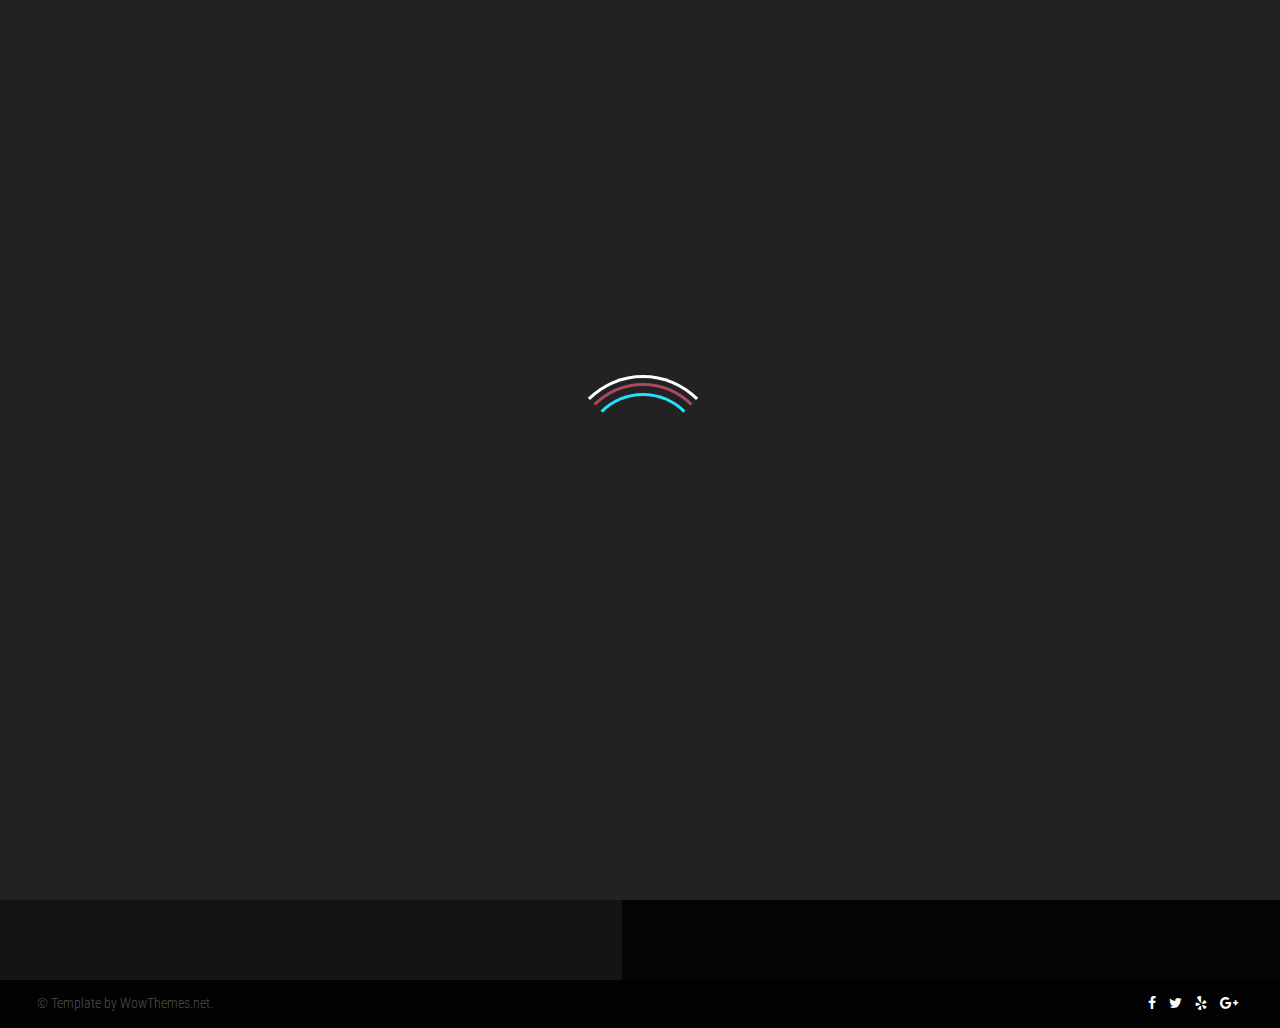
<file: blog.html>
<!DOCTYPE html>
<html lang="en">
<head>
<meta charset="utf-8">
<meta name="viewport" content="width=device-width, initial-scale=1">
<meta name="description" content="">
<meta name="author" content="">
<link rel="icon" href="#">
<title>Beauttio - HTML Template by WowThemes.net</title>
<!-- CSS -->
<link href="css/style.css" rel="stylesheet">
<link rel="stylesheet" href="https://maxcdn.bootstrapcdn.com/font-awesome/4.5.0/css/font-awesome.min.css">
<link href='https://fonts.googleapis.com/css?family=Great+Vibes' rel='stylesheet' type='text/css'>
<link href='https://fonts.googleapis.com/css?family=Oswald:400,700,300' rel='stylesheet' type='text/css'>
<link href='https://fonts.googleapis.com/css?family=Roboto+Condensed:400,400italic,300italic,300,700,700italic' rel='stylesheet' type='text/css'>
</head>
<body style="background-image:url(img/bg7.jpg);background-attachment:fixed;background-size:cover;">

<div id="loader-wrapper">
<div id="loader"></div>
<div class="loader-section section-left"></div>
<div class="loader-section section-right"></div>
</div>

<div class="menu-outer">
    <div class="menu-icon">
        <div class="bar"></div>
        <div class="bar"></div>
        <div class="bar"></div>
    </div>
    <nav>
        <ul>
           <li><a href="index.html">Home</a></li>
           <li><a href="blog.html">Blog</a></li>
           <li><a target="_blank" href="https://www.wowthemes.net/themes/beauttio/">WP Version</a></li>
       </ul>
   </nav>
</div>
<a class="menu-close" onClick="return true">
    <div class="menu-icon">
        <div class="bar"></div>
        <div class="bar"></div>
    </div>
</a>

<div class="fixedcallicon">
	<i class="fa fa-phone"></i><span class="hide">Llama ahora : 722144478</span>
</div>
<div class="container">
<div class="logoarea">
<div class="intro">
			<h1><span class="smaller wow zoomIn" data-wow-duration="2s" data-wow-delay="0.5">1044 Madison Avenue, New York, NY 10075, US</span>
			<span class="big wow pulse" data-wow-duration="1s" data-wow-delay="0s">Beauttio</span>
			<span class="small wow fadeIn" data-wow-duration="2s" data-wow-delay="0.5s">- HAIR SALON -</span>
			</h1>
		</div>
		</div>
		<div class="pagearea">
		<h1 class="page-headline">BLOG</h1>
		<i class="iconstartitle textmagenta fa fa-star"></i>
		<h1 class="entry-title">HAIR STYLE EVENT IN NEW YORK</h1>
			<p>Upbeat, chic, and funky salon. We are based on twenty-five years of experience. We specialize in couture cuts and blowouts, men's cuts, natural and funky hair colors, and highlights...<a href="#" class="readmore">Read more</a></p>
				
				<h1 class="entry-title">HAIR STYLE EVENT IN NEW YORK</h1>
				<p>Upbeat, chic, and funky salon. We are based on twenty-five years of experience. We specialize in couture cuts and blowouts, men's cuts, natural and funky hair colors, and highlights...<a href="#" class="readmore">Read more</a></p>
				
				<h1 class="entry-title">HAIR STYLE EVENT IN NEW YORK</h1>
				<p>Upbeat, chic, and funky salon. We are based on twenty-five years of experience. We specialize in couture cuts and blowouts, men's cuts, natural and funky hair colors, and highlights...<a href="#" class="readmore">Read more</a></p>
				
				<h1 class="entry-title">HAIR STYLE EVENT IN NEW YORK</h1>
				<p>Upbeat, chic, and funky salon. We are based on twenty-five years of experience. We specialize in couture cuts and blowouts, men's cuts, natural and funky hair colors, and highlights...<a href="#" class="readmore">Read more</a></p>
				
				
		</div>
	
</div>
<div class="clearfix"></div>
<footer class="footer">
<div class="container">
<div class="pull-left">&copy; Template by WowThemes.net.</div>
<div class="pull-right"> 
	<div class="footericons">
		<a href="#"><i class="fa fa-facebook"></i></a>
		<a href="#"><i class="fa fa-twitter"></i></a>
		<a href="#"><i class="fa fa-yelp"></i></a></a>
		<a href="#"><i class="fa fa-google-plus"></i></a>
	</div>
</div>
<div class="clearfix"></div>
</div>
</footer>	
<!-- Scripts -->
<script src="https://ajax.googleapis.com/ajax/libs/jquery/1.11.3/jquery.min.js"></script>
<script src="js/nicescroll.js"></script>
<script src="js/common.js"></script>
</body>
</html>
</file>
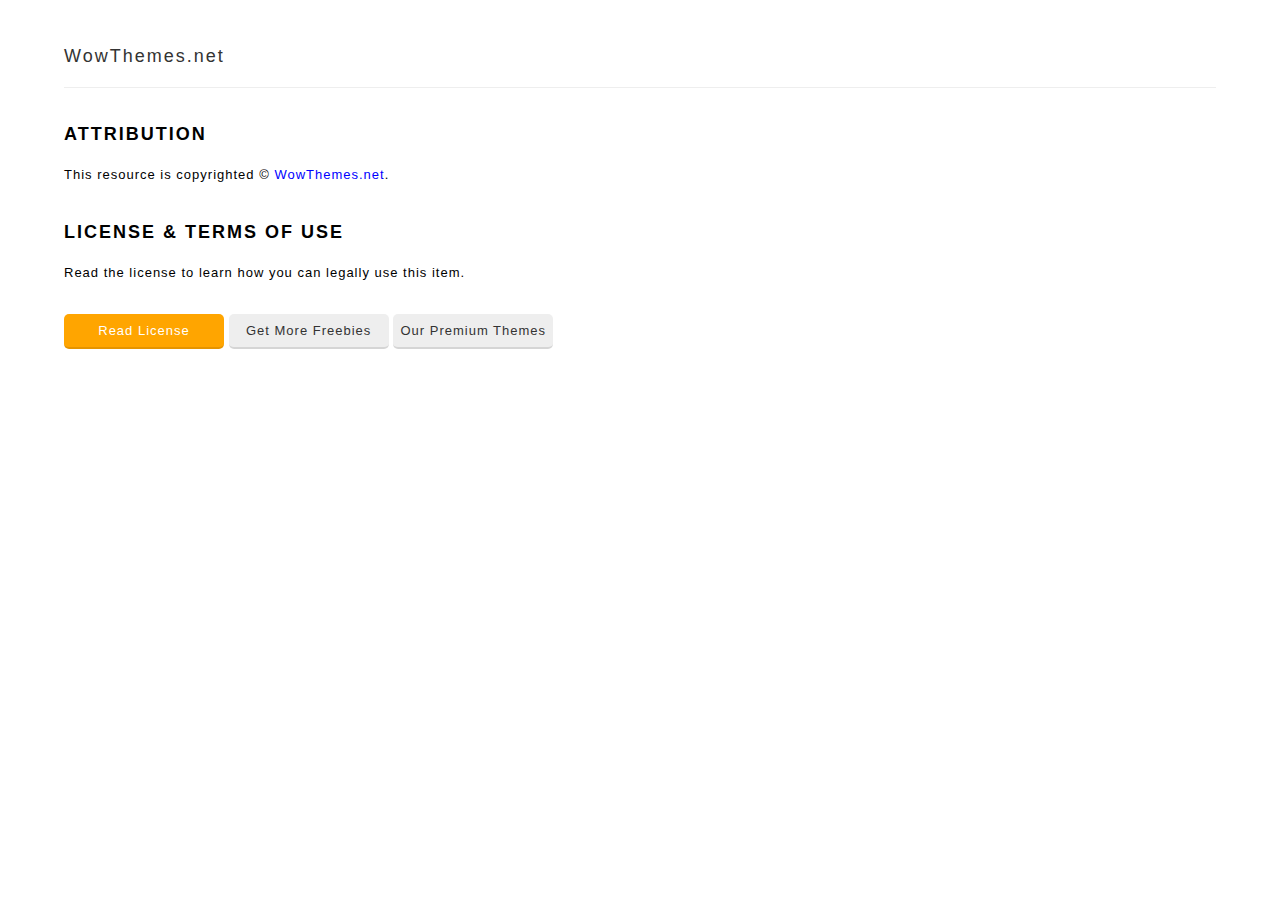
<file: license.html>
<html>
<body>
<style>
h1 {font-size:18px;letter-spacing:2px;margin-top:30px;}
body {margin:0;font-family:Arial;line-height:1.8; 
    letter-spacing: 1px;
    font-size: 13px;}
hr {border-top:1px solid #eee;border-bottom:0;height:1px;}
a {text-decoration:none;color:blue;}
.btn {text-align:center;background-color:#eee;padding:5px;color:#333;border-bottom:2px solid rgba(0,0,0,0.1);border-radius:5px;min-width:150px;display:inline-block;}
.btn.green {background-color:green;color:#fff;}
.btn.orange {background-color:orange;color:#fff;}
.paypal {display: inline-block;
    font-family: inherit;
    font-size: 12px;
    font-weight: 900;
    color: #fff;
    text-align: center;
    padding: 10px 14px;
    background: #f39264;
    border: 0;
    cursor: pointer;
    outline: none;
    margin-top: 15px;
    border-bottom: 3px solid rgba(0,0,0,0.1);}
</style>
<div style="max-width:90%;margin:0px auto;margin-top:40px;">
<h1 style="border-bottom:1px solid #eee;margin-bottom:20px;padding-bottom:15px;"><a style="text-decoration:none;color:#333;font-weight:300;" href="https://www.wowthemes.net">WowThemes.net</a> <i style="color:#ccc;font-size:12px;"></i><h1>

<h1>ATTRIBUTION</h1>
This resource is copyrighted &copy; <a href="https://www.wowthemes.net">WowThemes.net</a>.
<h1>LICENSE & TERMS OF USE</h1>
Read the license to learn how you can legally use this item.
<div style="text-align:left;background:#fff;padding:30px 0;margin-top:0px;"><a class="btn orange" href="http://www.wowthemes.net/freebies-license/">Read License</a> <a class="btn" href="https://www.wowthemes.net/category/free-themes-templates/">Get More Freebies</a> <a class="btn" href="https://www.wowthemes.net/">Our Premium Themes</a> 
</div>
</div>
</body>
</html>
</file>
<file: css/style.css>
/* https://www.wowthemes.net 
Beauttio HTML Template
v1.0.0
*/

html, body, div, span, applet, object, iframe,
h1, h2, h3, h4, h5, h6, p, blockquote, pre,
a, abbr, acronym, address, big, cite, code,
del, dfn, em, img, ins, kbd, q, s, samp,
small, strike, strong, sub, sup, tt, var,
b, u, i, center,
dl, dt, dd, ol, ul, li,
fieldset, form, label, legend,
table, caption, tbody, tfoot, thead, tr, th, td,
article, aside, canvas, details, embed, 
figure, figcaption, footer, header, hgroup, 
menu, nav, output, ruby, section, summary,
time, mark, audio, video {
	margin: 0;
	padding: 0;
	border: 0;
	font-size: 100%;
	font: inherit;
	vertical-align: baseline;
}
/* HTML5 display-role reset for older browsers */
article, aside, details, figcaption, figure, 
footer, header, hgroup, menu, nav, section {
	display: block;
}
body {
	line-height: 1.7;
	font-weight:300;
	font-family:Oswald;
}
h2 {line-height:1.5;}
ol, ul {
	list-style: none;
}
blockquote, q {
	quotes: none;
}
blockquote:before, blockquote:after,
q:before, q:after {
	content: '';
	content: none;
}
table {
	border-collapse: collapse;
	border-spacing: 0;
}
body.frontpage {overflow:hidden;}
body{
	
	overflow-x: hidden;
    overflow-y: scroll;
}
a {text-decoration:none;}
	p {margin-bottom:20px;}
	p:last-child {margin-bottom:0;}
	
	.pull-left {float:left;}
	.pull-right {float:right;}
	.clearfix {clear:both;float:none;content:'';display:table;}
.background {
  background-size: cover;
  background-repeat: no-repeat;
  background-position: center center;
  overflow: hidden;
  will-change: transform;
  -webkit-backface-visibility: hidden;
  backface-visibility: hidden;
  height: 130vh;
  position: fixed;
  width: 100%;
  -webkit-transform: translateY(30vh);
  transform: translateY(30vh);
  -webkit-transition: all 1.2s cubic-bezier(0.22, 0.44, 0, 1);
  transition: all 1.2s cubic-bezier(0.22, 0.44, 0, 1);
}
.background:before {
  content: "";
  position: absolute;
  width: 100%;
  height: 100%;
  top: 0;
  left: 0;
  right: 0;
  bottom: 0;
  background-color: rgba(0, 0, 0, 0.3);
}
.background:first-child {
  background-image: url(../img/bg1.jpg);
  -webkit-transform: translateY(-15vh);
          transform: translateY(-15vh);
}
.background:first-child .content-wrapper {
  -webkit-transform: translateY(15vh);
          transform: translateY(15vh);
}
.background:nth-child(2) {
  background-image: url(../img/bg2.jpg);
}
.background:nth-child(3) {
  background-image: url(../img/bg3.jpg);
}
.background:nth-child(4) {
  background-image: url(../img/bgout.jpg);
}
.background:nth-child(5) {
  background-image: url(../img/bg5.jpg);
}

/* Set stacking context of slides */
.background:nth-child(1) {
  z-index: 5;
}

.background:nth-child(2) {
  z-index: 4;
}

.background:nth-child(3) {
  z-index: 3;
}

.background:nth-child(4) {
  z-index: 2;
}

.background:nth-child(5) {
  z-index: 1;
}

.content-wrapper {
	height: 100vh;
	display: -webkit-box;
	display: -webkit-flex;
	display: -ms-flexbox;
	display: flex;
	-webkit-box-pack: center;
	-webkit-justify-content: center;
	-ms-flex-pack: center;
	justify-content: center;
	text-align: center;
	-webkit-flex-flow: column nowrap;
	-ms-flex-flow: column nowrap;
	flex-flow: column nowrap;
	color: #fff;
	-webkit-transform: translateY(40vh);
	transform: translateY(40vh);
	will-change: transform;
	-webkit-backface-visibility: hidden;
	backface-visibility: hidden;
	-webkit-transition: all 1.7s cubic-bezier(0.22, 0.44, 0, 1);
	transition: all 1.7s cubic-bezier(0.22, 0.44, 0, 1);
}
.content-title {
  font-size: 12vh;
  line-height: 1.4;
}

.background.up-scroll {
  -webkit-transform: translate3d(0, -15vh, 0);
          transform: translate3d(0, -15vh, 0);
}
.background.up-scroll .content-wrapper {
  -webkit-transform: translateY(15vh);
          transform: translateY(15vh);
}
.background.up-scroll + .background {
  -webkit-transform: translate3d(0, 30vh, 0);
          transform: translate3d(0, 30vh, 0);
}
.background.up-scroll + .background .content-wrapper {
  -webkit-transform: translateY(30vh);
          transform: translateY(30vh);
}

.background.down-scroll {
  -webkit-transform: translate3d(0, -130vh, 0);
          transform: translate3d(0, -130vh, 0);
}
.background.down-scroll .content-wrapper {
  -webkit-transform: translateY(40vh);
          transform: translateY(40vh);
}
.background.down-scroll + .background:not(.down-scroll) {
  -webkit-transform: translate3d(0, -15vh, 0);
          transform: translate3d(0, -15vh, 0);
}
.background.down-scroll + .background:not(.down-scroll) .content-wrapper {
  -webkit-transform: translateY(15vh);
          transform: translateY(15vh);
}






.fixedcallicon {
	background: rgba(0,0,0,0.5);
    color: rgba(255,255,255,0.7);
    position: fixed;
    top: 43%;
    right: 0;
    width: 60px;
    height: 60px;
    line-height: 60px;
    overflow: hidden;
    display: inline-block;
    z-index: 99;
    border-top-left-radius: 5px;
    border-bottom-left-radius: 5px;
    transition: all 1s ease;
}
.fixedcallicon i {width:60px;height:60px;text-align:center;}
.fixedcallicon:hover {width:220px;background:rgba(245, 228, 25, 0.5);}


.intro h1 {font-family:Great Vibes;font-size:150px;font-weight:400;line-height:1.1;}
.intro h1 span.big {
border-top: 1px solid;
    border-bottom: 1px solid;
    margin-bottom: 0px;
    padding: 36px 0 0px;
    display: inline-block;
}
.intro h1 span.small {
	font-size:90px; font-family:Oswald; font-weight:700;
}
.intro h1 span.smaller {
	font-size:20px;
	font-family:Oswald;
	display:block;
	margin-bottom:30px;
	font-weight:300;
}



.about {
	width: 500px;
    max-width: 100%;
    margin: 0px auto;
    margin-right: 15%;
}


.aboutbadge {
background-color:rgba(190, 45, 90, 0.62);
width:200px;
height:200px;
max-width:100%;
border-radius:50%;
color:#fff;
line-height:260px; 
font-weight: 300;
font-size: 17px;
}
.aboutbadge.black{
    background-color: rgba(0,0,0,0.5);
    color: rgba(255,255,255,0.5);
    width: 100%;
    height: 100%;
    font-size: 14px;
    line-height: 210px;
    margin-top: -80px;
    margin-left: 60px;
}
.aboutbadge.black span {
	    font-size: 16px;
    font-weight: 300;
    padding: 90px;
}
.aboutbadge span {line-height:1.5;display:inline-block;}
.aboutbadge span.border{    display: inline-block;
    border-top: 1px solid;
    border-bottom: 1px solid;
    margin-top: 10px;
    margin-bottom: 5px;font-size:22px;}

.aboutbadge i {
	font-size:12px;

}



.voucher {
	width: 500px;
    max-width: 100%;
    margin: 0px auto;
}
.voucher-whitetransparent {
	    display: Inline-block;
    width: 300px;
    height: 300px;
    background: rgba(255,255,255,0.5);
    color: #333;
    border-radius: 100%;
	
}
.voucher-whitetransparent i.fa {
	    color: #25E2F7;
    font-size: 25px;
}
.voucher-whitetransparent h2 {
	line-height:1.5;
	font-weight:300;
	color:#333;
	padding:70px 30px 30px 30px;
	font-size:22px;
	
}
.voucher-whitetransparent a {color:#A50965;font-weight:400;text-decoration:none;border-bottom:1px dashed;}





.pricingbadge {
	width: 220px;
    max-width: 100%;
    background-color: rgba(0,0,0,0.5);
    height: 220px;
    border-radius: 50%;
    padding: 7%;
	color:rgba(255,255,255,0.5);
	line-height: 1.4;
	margin-left:30px;
}
.pricing_menu__list {
	font-weight: 300;
    list-style: none;
    font-size: 14px;
  
  
}

.pricingbadge h4 {
    color: #be2d5a;
    font-size: 20px;
    font-weight: 400;
    text-transform: uppercase;
    margin-bottom: 10px;
}

.pricing_menu__row {
  border-bottom: 1px dotted rgba(255,255,255,0.5); /* Our dotted line, we can use border-image instead */
  position: relative;
  float: left;
  line-height: 1.2em;
  margin: -.9em 0 0 0;  
  width: 100%;
  text-align: left;  
}


.pricing_menu__meal {
  padding-right: 3em; /* Custom number for space between text and right side of .pricing_menu__row; must be greater than .pricing_menu__price max-width to avoid overlapping */
}

.pricing_menu__meal span {
    margin: 0;
    position: relative;
    top: 1.6em;
    padding-right: 5px;
    background: #090a0d;
	    line-height: 1.4;
}

.pricing_menu__price {  
	padding:1px 0 1px 5px;
	position:relative;
	top:.4em;
	left:1px;/* ie6 rounding error*/
	float:right;
	background: #090a0d;
}

a.fullpricelist {
    color: #fff;
    text-decoration: none;
    text-align: center;
    margin-top: 30px;
    display: inline-block;
    clear: both;
    float: none;
    background: #be2d5a;
    padding: 10px 15px;
    border-radius: 30px;
}



@-moz-keyframes fadein {
  0% {
    opacity: .1;
    -moz-transform: translateY(5px);
    transform: translateY(5px);
  }
  100% {
    opacity: 1;
    -moz-transform: translateY(0);
    transform: translateY(0);
  }
}
@-webkit-keyframes fadein {
  0% {
    opacity: .1;
    -webkit-transform: translateY(5px);
    transform: translateY(5px);
  }
  100% {
    opacity: 1;
    -webkit-transform: translateY(0);
    transform: translateY(0);
  }
}
@keyframes fadein {
  0% {
    opacity: .1;
    -moz-transform: translateY(5px);
    -ms-transform: translateY(5px);
    -webkit-transform: translateY(5px);
    transform: translateY(5px);
  }
  100% {
    opacity: 1;
    -moz-transform: translateY(0);
    -ms-transform: translateY(0);
    -webkit-transform: translateY(0);
    transform: translateY(0);
  }
}
.uppercase {
  text-transform: uppercase;
}


.testimonialarea {
	   	width: 1200px;
    max-width: 100%;
    margin: 0px auto;
}

.testimonialarea-bubble {
	display: Inline-block;
    width: 330px;
    height: 330px;
    background: rgba(90, 227, 241, 0.5);
    color: #333;
    border-radius: 100%;
}

.testimonial-widget {
  position: relative;
  text-align: center;
  overflow: hidden;
     padding: 25% 20%;
	 color:rgba(255,255,255,0.7);
}
.testimonial-widget h3 {
	margin-bottom:20px;
}
.testimonial {
  position: absolute;
  opacity: 0;
  z-index: -1;
}
.testimonial.current {
  opacity: 1;
  position: relative;
  z-index: initial;
  -moz-animation: fadein 0.7s ease;
  -webkit-animation: fadein 0.7s ease;
  animation: fadein 0.7s ease;
}

.prev-testimonial,
.next-testimonial {
  position: absolute;
  -moz-appearance: none;
  -webkit-appearance: none;
  background-color: transparent;
  border: none;
  width: 30px;
  top: 110px;
  text-indent: -9999px;
  cursor: pointer;
}
.prev-testimonial:focus,
.next-testimonial:focus {
  outline: none;
}
.prev-testimonial:before,
.next-testimonial:before {
  content: "";
  background-color: transparent;
  width: 30px;
  height: 30px;
  display: inline-block;
  position: absolute;
  top: 0;
  -moz-transform: rotate(45deg);
  -ms-transform: rotate(45deg);
  -webkit-transform: rotate(45deg);
  transform: rotate(45deg);
}

.prev-testimonial {
  left: 15px;
      top: 50%;
}
.prev-testimonial:before {
  left: 10px;
  border-left: solid 1px black;
  border-bottom: solid 1px black;
}

.next-testimonial {
  right: 15px;
      top: 50%;
}
.next-testimonial:before {
  right: 10px;
  border-top: solid 1px black;
  border-right: solid 1px black;
}

.testimonial__mug {
  width: 100px;
  height: 100px;
  margin: 16px auto;
  -moz-border-radius: 50%;
  -webkit-border-radius: 50%;
  border-radius: 50%;
  overflow: hidden;
}

.grey-out {
  opacity: .2;
}

.testimonialarea button {
  width: 80px;
  padding: 6px;
  z-index: 99;
}




.contactform-bubble {
    display: inline-block;
    width: 400px;
    height: 400px;
    background: rgba(6, 6, 6, 0.5);
    color:rgba(255,255,255,0.5);
    border-radius: 100%;
	margin-left:-60px;	
}
.contactform {
	padding:20%;
}
.contactform input, 
.contactform textarea{
	width:100%;
	background:transparent;
	border:0;
	border-bottom:1px solid #555;
	font-family:Oswald;
	padding:10px 0;
	color:rgba(241, 229, 90, 0.5);
}

.contactform input.btnsend {
    border: 0;
    color: #fff;
    cursor: pointer;
    width: 100%;
    border-radius: 40px;
    margin-top: 15px;
    background: rgba(0,0,0, 0.5);	
	letter-spacing:0.5px;
}
.contactform input:focus, 
.contactform textarea:focus {
	outline:0;
	outline:none;
	border-bottom:1px solid #fff;
}
.done {
    display: none;
}
.contactform .done {margin-top:10px; font-size:14px;color:rgba(53, 249, 214, 0.42);}
.error input, input.error, .error textarea, textarea.error {
    border-color: #c60f13;
}

.contactaddress-bubble {
    display: inline-block;
    width: 200px;
    height: 200px;
    background: rgba(253, 216, 34, 0.44);
    color: rgba(255,255,255,0.5);
    border-radius: 100%;
    margin-left: -60px;
}
.contactaddress {
	    padding: 20%;
}
a.map {border-bottom: 1px dashed;    color: #fff;}


.logoarea {width:46%;float:left;}
.logoarea .intro {
    color: #fff;
    text-align: center;
    position: fixed;
    display: table;
    vertical-align: middle;
    top: 32%;
    left: 12%;
	
}
.logoarea .intro h1 span.small {
    font-size: 50px;
	margin-top:15px;
	display: block;
}
.logoarea .intro h1 span.smaller {
    font-size: 16px;
	margin-bottom:20px;
	line-height: 1;
	display: block;
}
.logoarea h1 {
    font-size: 90px;
	
}
.logoarea h1 span.big{
    padding: 22px 0 0px;
    line-height: 0.9;
}

.pagearea {
	float:right;
    width: 42%;
    max-width: 100%;
	min-height:100vh;
    margin: 0px auto;
    margin-right: 0;
	background-color: rgba(0,0,0,0.8);
	color: rgba(255,255,255,0.5);
	font-size: 15px;
	text-align:left;
	padding:40px 60px;
	font-family:Roboto Condensed;
}
.pagearea h1.entry-title, .pagearea h1.page-headline {
	font-family: Oswald;
    font-size: 21px;
    color: rgba(255,255,255,0.7);
	letter-spacing: 1px;
}
.pagearea h1.page-headline {
    margin-bottom: 0;
    color: #fff;
    font-weight: 400;
	font-size:25px;
}

.pagearea h1.page-headline:after {
    content: '';
    width: 91%;
    color: rgba(255,255,255,0.4);
    margin-top: 20px;
    border-bottom: double medium;
    display: block;
    margin-bottom: 30px;
    position: relative;
    margin-left: 26px;
	}
.iconstartitle {
	position: absolute;
    top: 95px;
}
.pagearea a.readmore {
	font-style: italic;
    background-color: rgba(230, 33, 97, 0.48);
    display: inline-block;
    color: rgb(255, 255, 255);
    padding: 5px 10px;
    border-radius: 5px 20px;
    margin-top: 10px;
	margin-bottom:10px;
}

.textwhite {color:#fff;}
.textmagenta {color: #F50986;}

#loader-wrapper {
    position: fixed;
    top: 0;
    left: 0;
    width: 100%;
    height: 100%;
    z-index: 1000;
}
#loader {
    display: block;
    position: relative;
    left: 50%;
    top: 50%;
    width: 150px;
    height: 150px;
    margin: -75px 0 0 -75px;
    border-radius: 50%;
    border: 3px solid transparent;
    border-top-color: #fff;

    -webkit-animation: spin 2s linear infinite; /* Chrome, Opera 15+, Safari 5+ */
    animation: spin 2s linear infinite; /* Chrome, Firefox 16+, IE 10+, Opera */
    z-index: 1001;
}

    #loader:before {
        content: "";
        position: absolute;
        top: 5px;
        left: 5px;
        right: 5px;
        bottom: 5px;
        border-radius: 50%;
        border: 3px solid transparent;
        border-top-color: #ab4964;

        -webkit-animation: spin 3s linear infinite; /* Chrome, Opera 15+, Safari 5+ */
        animation: spin 3s linear infinite; /* Chrome, Firefox 16+, IE 10+, Opera */
    }

    #loader:after {
        content: "";
        position: absolute;
        top: 15px;
        left: 15px;
        right: 15px;
        bottom: 15px;
        border-radius: 50%;
        border: 3px solid transparent;
        border-top-color: #25E2F7;

        -webkit-animation: spin 1.5s linear infinite; /* Chrome, Opera 15+, Safari 5+ */
          animation: spin 1.5s linear infinite; /* Chrome, Firefox 16+, IE 10+, Opera */
    }

    @-webkit-keyframes spin {
        0%   { 
            -webkit-transform: rotate(0deg);  /* Chrome, Opera 15+, Safari 3.1+ */
            -ms-transform: rotate(0deg);  /* IE 9 */
            transform: rotate(0deg);  /* Firefox 16+, IE 10+, Opera */
        }
        100% {
            -webkit-transform: rotate(360deg);  /* Chrome, Opera 15+, Safari 3.1+ */
            -ms-transform: rotate(360deg);  /* IE 9 */
            transform: rotate(360deg);  /* Firefox 16+, IE 10+, Opera */
        }
    }
    @keyframes spin {
        0%   { 
            -webkit-transform: rotate(0deg);  /* Chrome, Opera 15+, Safari 3.1+ */
            -ms-transform: rotate(0deg);  /* IE 9 */
            transform: rotate(0deg);  /* Firefox 16+, IE 10+, Opera */
        }
        100% {
            -webkit-transform: rotate(360deg);  /* Chrome, Opera 15+, Safari 3.1+ */
            -ms-transform: rotate(360deg);  /* IE 9 */
            transform: rotate(360deg);  /* Firefox 16+, IE 10+, Opera */
        }
    }

    #loader-wrapper .loader-section {
        position: fixed;
        top: 0;
        width: 51%;
        height: 100%;
        background: #222;
        z-index: 1000;
    }

    #loader-wrapper .loader-section.section-left {
        left: 0;
    }
    #loader-wrapper .loader-section.section-right {
        right: 0;
    }

    /* Loaded styles */
    .loaded #loader-wrapper .loader-section.section-left {
        -webkit-transform: translateX(-100%);  /* Chrome, Opera 15+, Safari 3.1+ */
            -ms-transform: translateX(-100%);  /* IE 9 */
                transform: translateX(-100%);  /* Firefox 16+, IE 10+, Opera */

        -webkit-transition: all 0.7s 0.3s cubic-bezier(0.645, 0.045, 0.355, 1.000);  /* Android 2.1+, Chrome 1-25, iOS 3.2-6.1, Safari 3.2-6  */
                transition: all 0.7s 0.3s cubic-bezier(0.645, 0.045, 0.355, 1.000);  /* Chrome 26, Firefox 16+, iOS 7+, IE 10+, Opera, Safari 6.1+  */
    }
    .loaded #loader-wrapper .loader-section.section-right {
        -webkit-transform: translateX(100%);  /* Chrome, Opera 15+, Safari 3.1+ */
            -ms-transform: translateX(100%);  /* IE 9 */
                transform: translateX(100%);  /* Firefox 16+, IE 10+, Opera */

        -webkit-transition: all 0.7s 0.3s cubic-bezier(0.645, 0.045, 0.355, 1.000);  /* Android 2.1+, Chrome 1-25, iOS 3.2-6.1, Safari 3.2-6  */
                transition: all 0.7s 0.3s cubic-bezier(0.645, 0.045, 0.355, 1.000);  /* Chrome 26, Firefox 16+, iOS 7+, IE 10+, Opera, Safari 6.1+  */
    }
    .loaded #loader {
        opacity: 0;

        -webkit-transition: all 0.3s ease-out;  /* Android 2.1+, Chrome 1-25, iOS 3.2-6.1, Safari 3.2-6  */
                transition: all 0.3s ease-out;  /* Chrome 26, Firefox 16+, iOS 7+, IE 10+, Opera, Safari 6.1+  */

    }
    .loaded #loader-wrapper {
        visibility: hidden;

        -webkit-transform: translateY(-100%);  /* Chrome, Opera 15+, Safari 3.1+ */
            -ms-transform: translateY(-100%);  /* IE 9 */
                transform: translateY(-100%);  /* Firefox 16+, IE 10+, Opera */
    
        -webkit-transition: all 0.3s 1s ease-out;  /* Android 2.1+, Chrome 1-25, iOS 3.2-6.1, Safari 3.2-6  */
                transition: all 0.3s 1s ease-out;  /* Chrome 26, Firefox 16+, iOS 7+, IE 10+, Opera, Safari 6.1+  */
    }
	
	
	
.menu-outer:hover ~ .menu-close {
  margin-right:-100px;
}
.menu-outer:hover .bar {     background: rgba(145, 255, 255, 0.65); }
.menu-inner ul {
  top:50%;
  -webkit-transform:translateY(-50%);
  -moz-transform:translateY(-50%);
  -ms-transform:translateY(-50%);
  -o-transform:translateY(-50%);
  transform:translateY(-50%);
}
html, body {
  background: rgba(20,20,20,1);
}
.menu-outer {
  
  overflow: hidden;
  position: fixed;
  top: 0;
  z-index: 998;  
  width: 100%;
  left: 100%;
  margin-left: -100px;
  height: 200%;
      background: rgba(145, 255, 255, 0.65);
  -webkit-transition: all ease .5s;
  -moz-transition: all ease .5s;
  -ms-transition: all ease .5s;
  -o-transition: all ease .5s;
  transition: all ease .5s; 
  -webkit-transform-origin: top left;
  -moz-transform-origin: top left;
  -ms-transform-origin: top left;
  -o-transform-origin: top left;
  transform-origin: top left;
  -webkit-transform: rotate(-45deg);
  -moz-transform: rotate(-45deg);
  -ms-transform: rotate(-45deg);
  -o-transform: rotate(-45deg);
  transform: rotate(-45deg);
}
.menu-outer:hover {
  background: rgba(40, 154, 154, 0.95);
  left: 0;
  margin-left: 0;
  -webkit-transform: rotate(0deg);
  -moz-transform: rotate(0deg);
  -ms-transform: rotate(0deg);
  -o-transform: rotate(0deg);
  transform: rotate(0deg);
}
.menu-icon {
  z-index: 999;
  position: absolute;
  top: 58px;
  left: 15px;
  width: 30px;
  pointer-events: none;
  -webkit-transform: rotate(45deg);
  -moz-transform: rotate(45deg);
  -ms-transform: rotate(45deg);
  -o-transform: rotate(45deg);
  transform: rotate(45deg);
  -webkit-transition: all ease .5s;
  -moz-transition: all ease .5s;
  -ms-transition: all ease .5s;
  -o-transition: all ease .5s;
  transition: all ease .5s;
}
.menu-icon .bar {
  background: rgba(250,250,250,1);
  width: 100%;
  height: 5px;
  margin: 0 0 5px;
  -webkit-transition: all ease .5s;
  -moz-transition: all ease .5s;
  -ms-transition: all ease .5s;
  -o-transition: all ease .5s;
  transition: all ease .5s;
}
.menu-outer:hover > .menu-icon {
  opacity: 0;
}
nav ul {
  position:absolute;
  width:100%;
  padding: 0;
  left: 10%;
  -webkit-transition: all ease .5s;
  -moz-transition: all ease .5s;
  -ms-transition: all ease .5s;
  -o-transition: all ease .5s;
  transition: all ease .5s;
}
.menu-outer:hover > nav ul {
  left: 0;
}
nav li {
  list-style:none;
  text-align: center;
  text-transform: uppercase;
}
nav li a {
  font-size: 2em;
  color: rgba(255,255,255,.8);
  text-decoration: none;
  margin: 0 auto;
  padding: 20px;
  display:block;
  -webkit-transition: all ease .5s;
  -moz-transition: all ease .5s;
  -ms-transition: all ease .5s;
  -o-transition: all ease .5s;
  transition: all ease .5s;
}
nav li a:hover {
  color: rgba(255,255,255,1);
}
@media screen and (max-width: 600px), screen and (max-height: 600px) {
  nav ul {font-size:.75em;}
  nav ul a {padding: 10px;}
}
.menu-close {
  z-index: 9999;
  position: fixed;
  top: 0;
  right: 100%;
  width: 200px;
  height: 200px;
  background: #be2d5a;
  cursor: pointer;
  -webkit-transition: all ease .5s;
  -moz-transition: all ease .5s;
  -ms-transition: all ease .5s;
  -o-transition: all ease .5s;
  transition: all ease .5s;
  -webkit-transform-origin: top right;
  -moz-transform-origin: top right;
  -ms-transform-origin: top right;
  -o-transform-origin: top right;
  transform-origin: top right;
  -webkit-transform: rotate(45deg);
  -moz-transform: rotate(45deg);
  -ms-transform: rotate(45deg);
  -o-transform: rotate(45deg);
  transform: rotate(45deg);
}
.menu-close .menu-icon {
  right: 15px; left: auto;top: 68px;
  -webkit-transform: rotate(-45deg);
  -moz-transform: rotate(-45deg);
  -ms-transform: rotate(-45deg);
  -o-transform: rotate(-45deg);
  transform: rotate(-45deg);
}
.menu-close .bar {
  background: rgba(250,250,250,1);
  width: 100%;
  height: 5px;
  position:absolute;
  -webkit-transform-origin: center;
  -moz-transform-origin: center;
  -ms-transform-origin: center;
  -o-transform-origin: center;
  transform-origin: center;
}
.menu-close .bar:first-child {
  -webkit-transform: rotate(45deg);
  -moz-transform: rotate(45deg);
  -ms-transform: rotate(45deg);
  -o-transform: rotate(45deg);
  transform: rotate(45deg);
}
.menu-close .bar:last-child {
  -webkit-transform: rotate(-45deg);
  -moz-transform: rotate(-45deg);
  -ms-transform: rotate(-45deg);
  -o-transform: rotate(-45deg);
  transform: rotate(-45deg);
}	
	
	
	
	
	
	
footer.footer {background-color:rgba(0,0,0,0.9);padding: 12px;color:rgba(255,255,255,0.3);font-family:Roboto Condensed;font-size:14px;   }
footer.footer.front {    position: absolute;
    width: 100%;
    bottom: 0;}
footer .container {max-width:96%;margin:0px auto;}
.footericons i {margin-left:5px;margin-right:5px;}
.footericons a {color:#fff;}


@media screen and (max-width:1280px) {
p.comment-form-email, p.comment-form-author, p.comment-form-url {
		width:100%;
		display:block;
		float:none;
	}
	#comments input {
		width:80%;
	}
	body {
    overflow-x: hidden;
    overflow-y: scroll !Important;
		}
		body.frontbeauttio {
			overflow-y:scroll !Important;
			}

			.background {
					background-size:cover;
			 background-repeat:no-repeat;
			 background-position:center center;
			 will-change:none;
			 -webkit-backface-visibility:none;
			 backface-visibility:none;
			 height:100%;
			 position:relative;
			 width:100%;
			 -webkit-transform:none;
			 transform:none;
			 -webkit-transition:0;
			 transition:0;
			 padding:170px 0;
		}
		body.frontbeauttio {
			overflow-y:scroll !Important;
		}
		.content-wrapper {
			 height:100%;
			 display:block;
			 -webkit-box-pack:initial;
			 -webkit-justify-content:initial;
			 -ms-flex-pack:initial;
			 justify-content:initial;
			 text-align:center;
			 -webkit-flex-flow:initial;
			 -ms-flex-flow:initial;
			 flex-flow:initial;
			 color:#fff;
			 -webkit-transform:none;
			 transform:none;
			 will-change:none;
			 -webkit-backface-visibility:hidden;
			 backface-visibility:hidden;
			 -webkit-transition:initial;
			 transition:0;
					color:#fff;
			 position:relative;
		}
			.background.up-scroll .content-wrapper,	.background.down-scroll .content-wrapper,	.background:first-child .content-wrapper,	.background.up-scroll,	.background.down-scroll,	.background:first-child,	.background.down-scroll+.background:not(.down-scroll),	.background.up-scroll+.background .content-wrapper,	.background.down-scroll+.background .content-wrapper,	.background.up-scroll+.background {
					-webkit-transform:translate3d(0,0,0) !Important;
					transform:translate3d(0,0,0) !Important;
					-webkit-transform:none !Important;
					transform:none !Important;
		}
}
@media screen and (max-width:900px) {

	.logoarea,.pagearea {
		width:100%;
		float:none;
		clear:both;
		margin:0px auto;
		padding:0;
		min-height:100%;
	}
	#commentform #comment {
		max-width:80%;
	}
	.pagearea:before {
		content:'';
	  clear: both;
	  float: none;
	  margin: 0px auto;
	  display: table;
}
.insidepagearea {
	padding:30px;
}

	.logoarea .intro {
		color:#fff;
		text-align:center;
		position:relative;
		display:block;
		vertical-align:middle;
		margin-top:0px;
		margin-bottom:0px;
		left:auto;
		right:auto;
	}
	.logoarea .intro a {
		color:#fff;
	}
	.pagearea {
			background-color: #111;
	}

}
/* Responsive */
@media screen and (max-width:767px) {
	.pagearea, .logoarea {
			width:100%;
			clear:both;
			float:none;
			max-width:100%;
	}

	.intro h1 {
			font-size:60px;
			line-height:1.2;
			padding: 50px 20px;
	}
	.intro h1 span.small {
			font-size:45px;
			line-height:1.3;
	}
	.intro h1 span.smaller,.logoarea .intro h1 span.smaller {
			font-size:17px;
			line-height:1.3;
	}
}
@media screen and (max-width:430px) {
	.background {
			padding:100px 0;
	}
	 .aboutbadge.black {
			 margin:0px auto;
			 margin-top:-30px;
			 max-width:100%;
	}
	 .aboutbadge.black span {
			 padding:90px 50px;
	}
	 .aboutbadge {
			 margin:0px auto;
			 max-width:100%;
	}
	 .contactform-bubble,.testimonialarea-bubble,.contactaddress-bubble {
		 	width: 300px;
		 	height: 300px;
			 margin:0px auto;
	}
	 .pricingbadge {
			 width:250px;
			 max-width:100%;
			 height:250px;
			 margin:0px auto;
			 padding: 30px 30px;
	}
}
</file>
